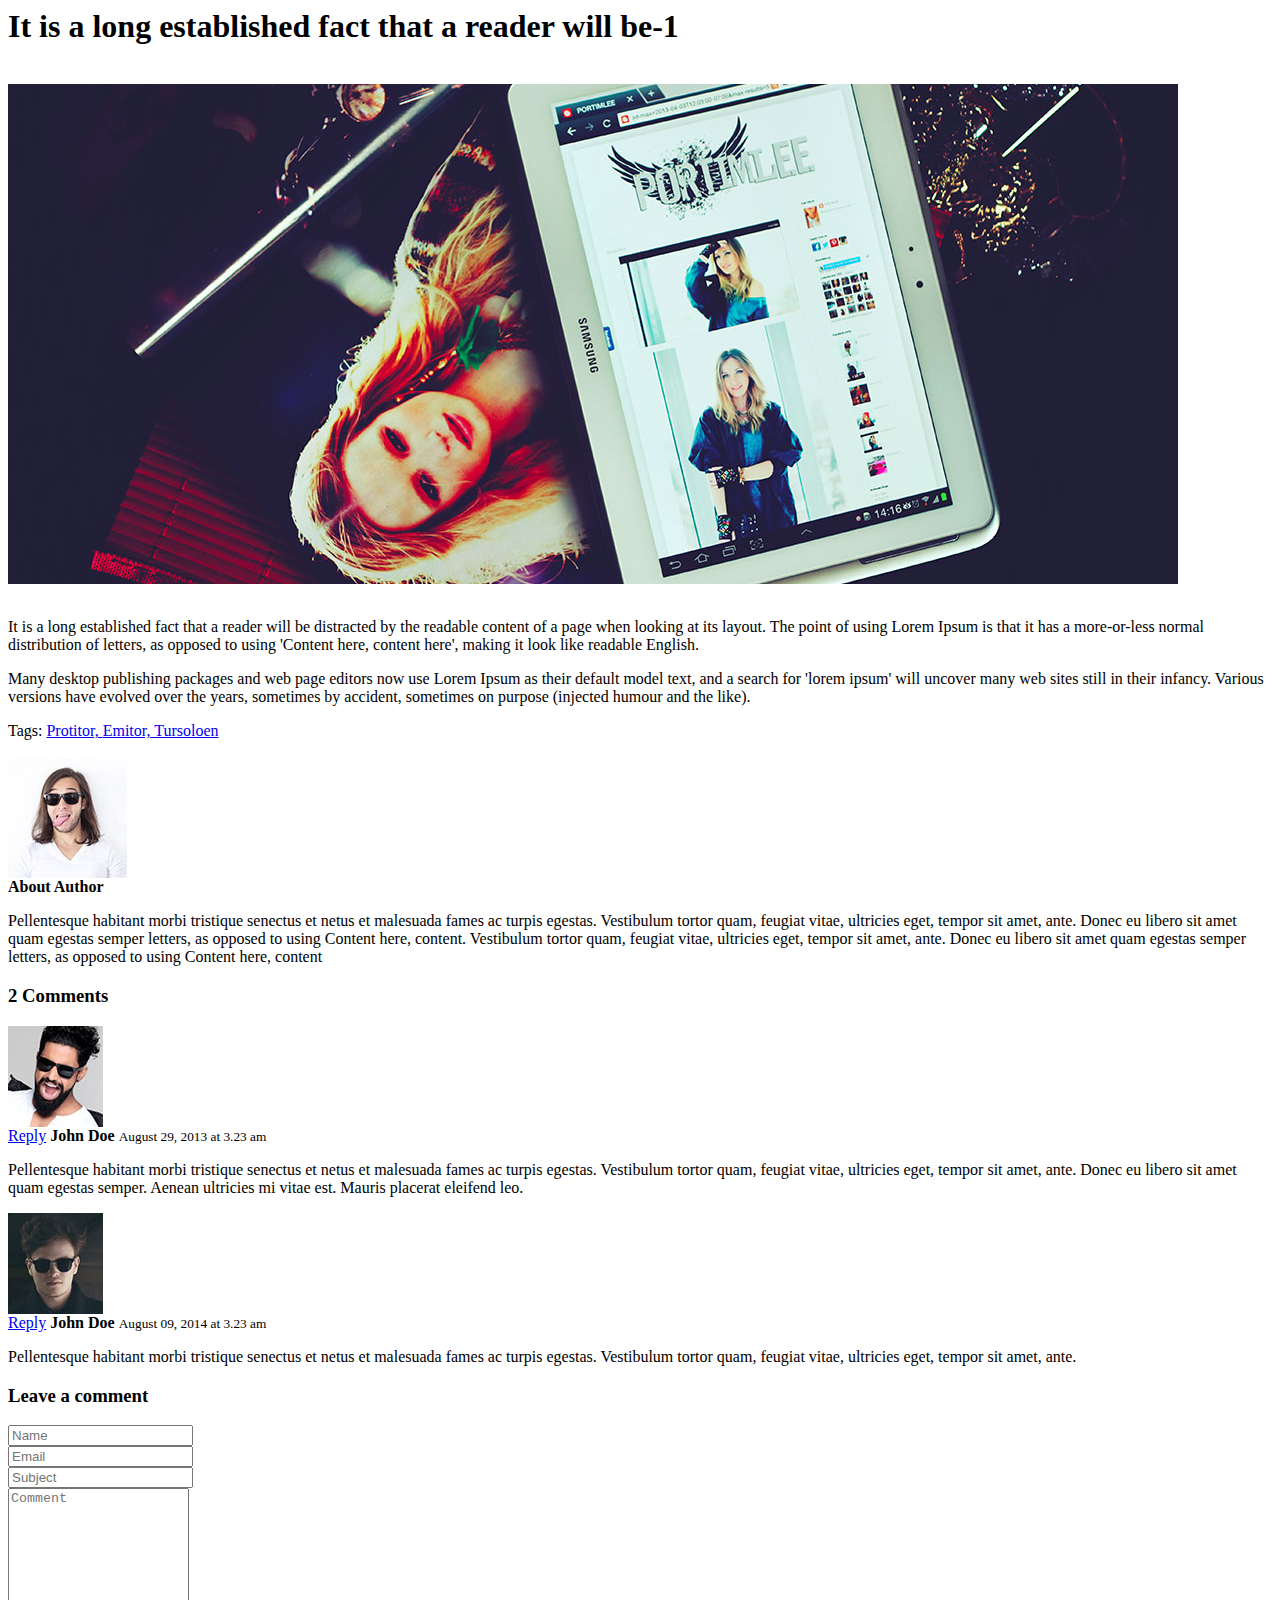
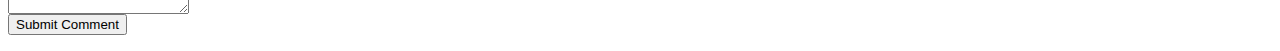
<file: blog-single1.html>
<html><head></head><body><div class="modal-direction pull-right  direction-top">
    <a href="blog-single3.html" class="prev-items rounded"><i class="fa fa-angle-left"></i></a>
    <a href="blog-single2.html" class="next-items rounded"><i class="fa fa-angle-right"></i></a>
    <span class="close-window rounded"><i class="fa fa-times"></i></span>
</div>

<div class="clearfix"></div>

<div class="row">

    <div class="col-md-12">

        <h1>It is a long established fact that a reader will be-1</h1>
        <br>

        <div class="blog-item-image"><img class=" img-responsive" src="images/blog-details.jpg" alt=""></div>
        <br>

        <div class="blog-contents">
            <p>
                It is a long established fact that a reader will be distracted by the readable content of a page
                when
                looking at its layout. The point of using Lorem Ipsum is that it has a more-or-less normal
                distribution
                of letters, as opposed to using 'Content here, content here', making it look like readable English.
            </p>

            <p>
                Many desktop publishing packages and web page editors now use Lorem Ipsum as their default model
                text,
                and a search for 'lorem ipsum' will uncover many web sites still in their infancy. Various versions
                have
                evolved over the years, sometimes by accident, sometimes on purpose (injected humour and the like).
            </p>

            <div class="tags">
                Tags: <a class="tag" href="#">Protitor, </a><a class="tag" href="#">Emitor, </a><a class="tag" href="#">Tursoloen</a>
            </div>
            <br>

            <div class="author">
                <div class="media">
                    <div class="pull-left">
                        <img class="avatar" src="images/author.jpg" alt="">
                    </div>
                    <div class="media-body">
                        <div class="media-heading">
                            <strong>About Author</strong>
                        </div>
                        <p>Pellentesque habitant morbi tristique senectus et netus et malesuada fames ac turpis
                            egestas. Vestibulum tortor quam, feugiat vitae, ultricies eget, tempor sit amet, ante.
                            Donec eu libero sit amet quam egestas semper letters, as opposed to using Content here,
                            content.
                            Vestibulum tortor quam, feugiat vitae, ultricies eget, tempor sit amet, ante. Donec eu
                            libero sit amet quam egestas semper letters, as opposed to using Content here, content
                        </p>
                    </div>
                </div>
            </div>
            <!--/author-block-->

            <div id="comments">
                <div id="comments-list">
                    <h3>2 Comments</h3>

                    <div class="media">
                        <div class="pull-left">
                            <img class="avatar" src="images/avatar1.jpg" alt="">
                        </div>
                        <div class="media-body">
                            <div class="comment-content">
                                <div class="media-heading">
                                    <a class="pull-right reply" href="#">Reply</a>
                                    <strong>John Doe</strong>
                                    <small>August 29, 2013 at 3.23 am</small>
                                </div>
                                <p>Pellentesque habitant morbi tristique senectus et netus et malesuada fames ac
                                    turpis egestas. Vestibulum tortor quam, feugiat vitae, ultricies eget, tempor
                                    sit amet, ante. Donec eu libero sit amet quam egestas semper. Aenean ultricies
                                    mi vitae est. Mauris placerat eleifend leo.</p>
                            </div>
                            <div class="media">
                                <div class="pull-left">
                                    <img class="avatar" src="images/avatar2.jpg" alt="">
                                </div>
                                <div class="media-body">
                                    <div class="comment-content">
                                        <div class="media-heading">
                                            <a class="pull-right reply" href="#">Reply</a>
                                            <strong>John Doe</strong>
                                            <small>August 09, 2014 at 3.23 am</small>
                                        </div>
                                        <p>Pellentesque habitant morbi tristique senectus et netus et malesuada
                                            fames ac turpis egestas. Vestibulum tortor quam, feugiat vitae,
                                            ultricies eget, tempor sit amet, ante.</p>
                                    </div>
                                </div>
                            </div>
                            <!--/.media-->
                        </div>
                    </div>
                    <!--/.media-->
                </div>
                <!--/#comments-list-->

                <div id="comment-form">
                    <h3>Leave a comment</h3>

                    <form class="form-horizontal" role="form">
                        <div class="form-group">
                            <div class="col-sm-4">
                                <input type="text" class="form-control" placeholder="Name">
                            </div>
                            <div class="col-sm-4">
                                <input type="email" class="form-control" placeholder="Email">
                            </div>
                            <div class="col-sm-4">
                                <input type="text" class="form-control" placeholder="Subject">
                            </div>
                        </div>
                        <div class="form-group">
                            <div class="col-sm-12">
                                <textarea rows="8" class="form-control" placeholder="Comment"></textarea>
                            </div>
                        </div>
                        <button type="submit" class="readmore">Submit Comment</button>
                    </form>
                </div>
                <!--/#comment-form-->
            </div>
            <!--/comments-->


        </div>
        <!--/blog-contents-->
    </div>
</div>

<div class="modal-direction pull-right  direction-bottom">
    <a href="blog-single3.html" class="prev-items rounded"><i class="fa fa-angle-left"></i></a>
    <a href="blog-single2.html" class="next-items rounded"><i class="fa fa-angle-right"></i></a>
    <span class="close-window rounded"><i class="fa fa-times"></i></span>
</div>

<div class="clearfix"></div>

</body></html>
</file>
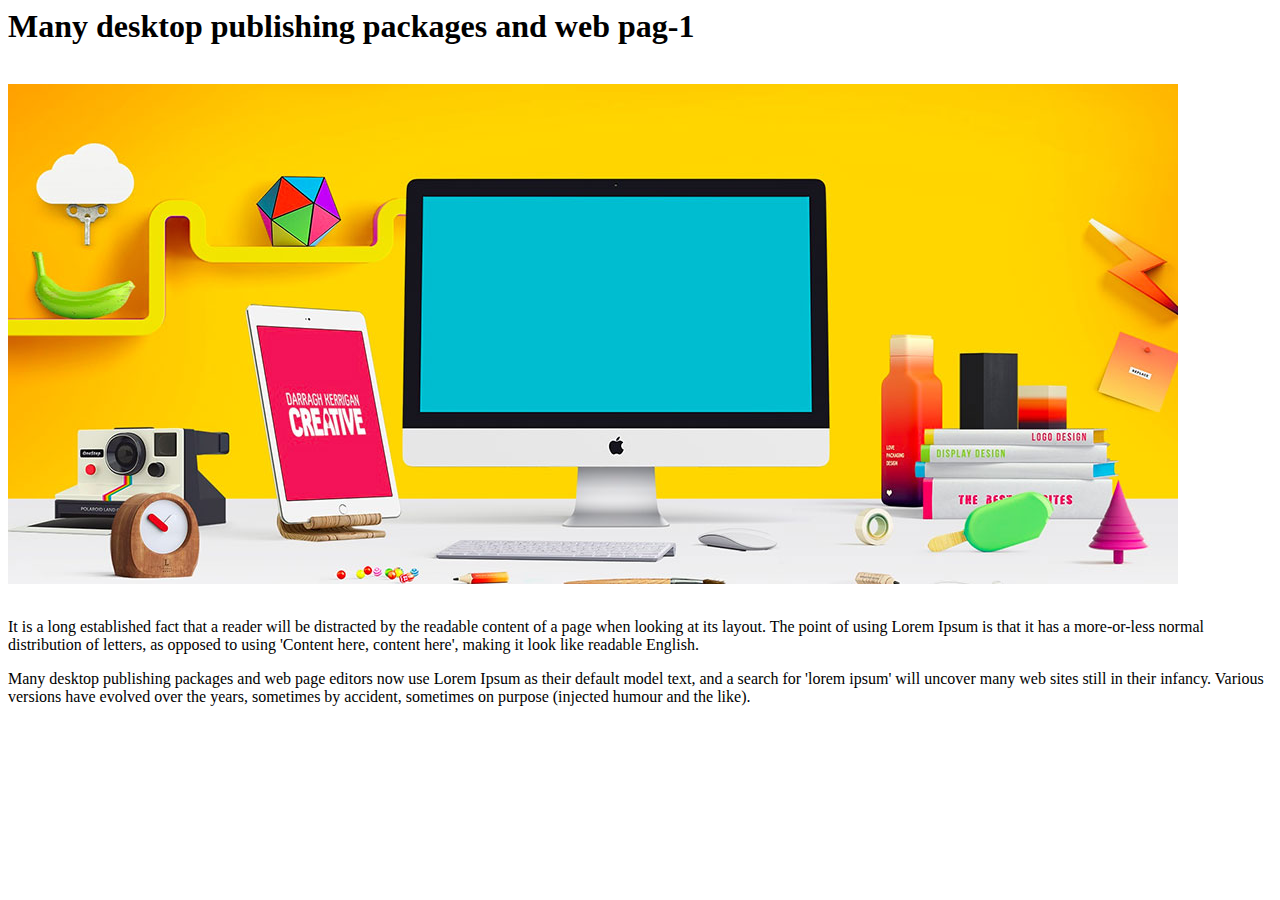
<file: portfolio1.html>
<html><head></head><body><div class="modal-direction pull-right  direction-top">
    <a href="portfolio3.html" class="prev-items rounded"><i class="fa fa-angle-left"></i></a>
    <a href="portfolio2.html" class="next-items rounded"><i class="fa fa-angle-right"></i></a>
    <span class="close-window rounded"><i class="fa fa-times"></i></span>
</div>

<div class="clearfix"></div>

<div class="row">


    <div class="col-md-12">

        <h1>Many desktop publishing packages and web pag-1</h1>
        <br>

        <div class="feature-image"><img class=" img-responsive" src="images/portfolio-details.jpg" alt=""></div>
        <br>

        <div class="contents">
            <p>
                It is a long established fact that a reader will be distracted by the readable content of a page
                when
                looking at its layout. The point of using Lorem Ipsum is that it has a more-or-less normal
                distribution
                of letters, as opposed to using 'Content here, content here', making it look like readable English.
            </p>

            <p>
                Many desktop publishing packages and web page editors now use Lorem Ipsum as their default model
                text,
                and a search for 'lorem ipsum' will uncover many web sites still in their infancy. Various versions
                have
                evolved over the years, sometimes by accident, sometimes on purpose (injected humour and the like).
            </p>
        </div>
    </div>

</div>

<div class="modal-direction pull-right  direction-bottom">
    <a href="portfolio3.html" class="prev-items rounded"><i class="fa fa-angle-left"></i></a>
    <a href="portfolio2.html" class="next-items rounded"><i class="fa fa-angle-right"></i></a>
    <span class="close-window rounded"><i class="fa fa-times"></i></span>
</div>

<div class="clearfix"></div>

</body></html>
</file>
